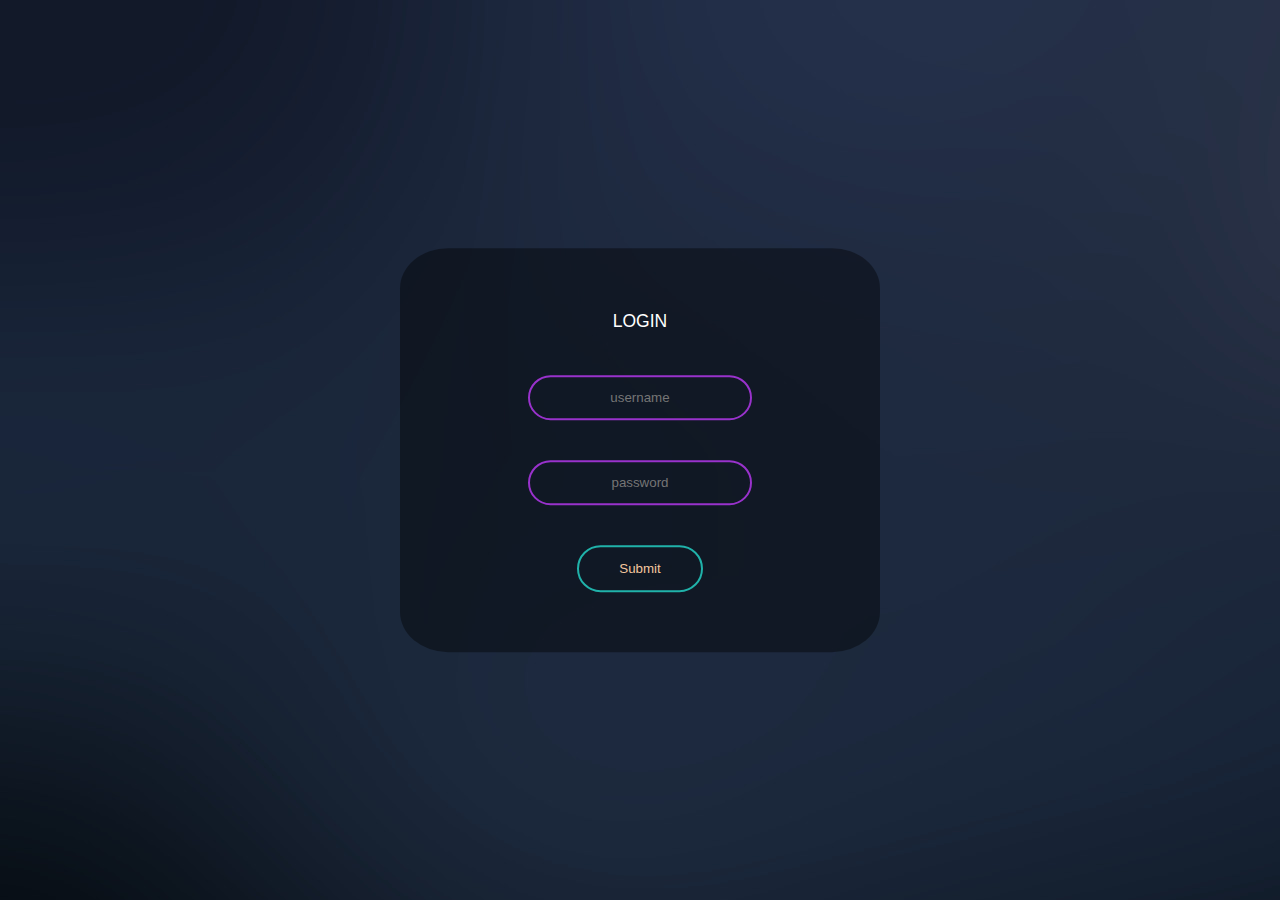
<file: index.html>
<!DOCTYPE html>
<html>
<head>
	<title>Login Page</title>
<!--	<meta http-equiv="refresh" content="5">
	//-->
	<link rel="stylesheet" type="text/css" href="login01.css">
</head>
<body style="margin: 0;	padding: 0;background: url(https://img.freepik.com/free-vector/abstract-futuristic-background_23-2148399335.jpg?size=626&ext=jpg) no-repeat;	background-size: cover;	font-family: sans-serif;">
<div class="box">
	<h3>Login</h3>
	<form>
		<input type="text" name="username" placeholder="username" id="name" required="" >
		<input type="password" name="password" placeholder="password" id="pass" required="">
		<input type="submit" name="login" style="color:#f3c69e">
	</form>

</div>
</body>
</html>
</file>
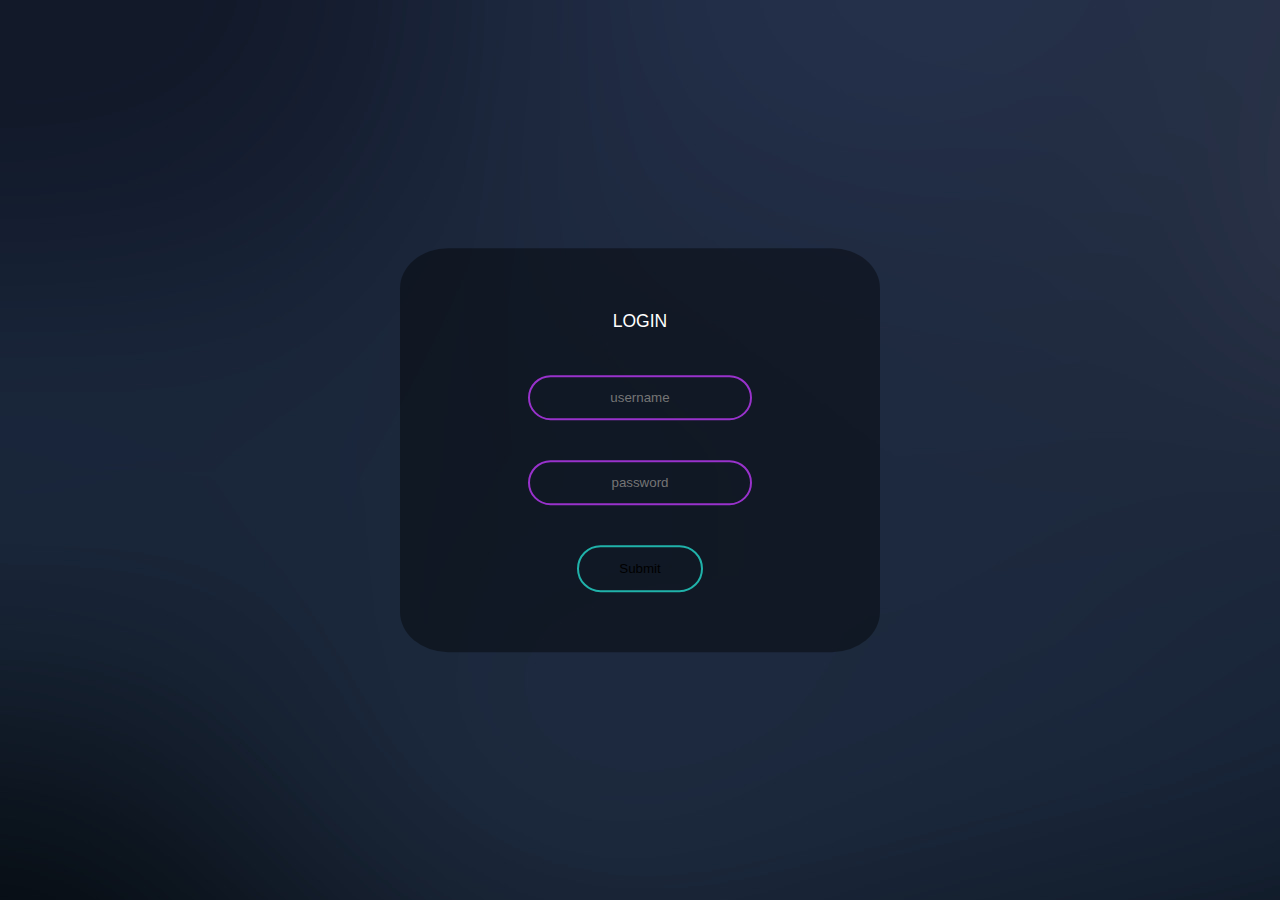
<file: login01.html>
<!DOCTYPE html>
<html>
<head>
	<title>Login Page</title>
<!--	<meta http-equiv="refresh" content="5">
	//-->
	<link rel="stylesheet" type="text/css" href="login01.css">
</head>
<body>
<div class="box">
	<h3>Login</h3>
	<form>
		<input type="text" name="username" placeholder="username" id="name" required="" >
		<input type="password" name="password" placeholder="password" id="pass" required="">
		<input type="submit" name="login">
	</form>

</div>
</body>
</html>
</file>
<file: login01.css>
body{
	margin: 0;
	padding: 0;
	background: url(bg01.jpg) no-repeat;
	background-size: cover;
	font-family: sans-serif;

}
body, html {
  height: 100%;
  margin: 0;
  font: 400 15px/1.8 "Lato", sans-serif;
  background: url(bg01.jpg) no-repeat;
}
.box{
	width: 400px;
  padding: 40px;
  position: absolute;
  top: 50%;
  left: 50%;
  transform: translate(-50%,-50%);
  background: #191919;
  text-align: center;
  background: rgba(0,0,0,0.4);
  border-radius: 10%;
}
.box h3{
	color: white;
	text-transform: uppercase;
	font-weight: 500;
}
.box input[type = "text"],.box input[type = "password"]{
	border: 0;
	background: none;
	margin: 20px auto;
	text-align: center;
	border: 2px solid #9932CC;
	padding: 13px 10px;
	width: 200px;
	outline: none;
	border-radius: 30px;
	transition: 0.30s;
	color: white;
}
.box input[type = "text"]:focus,.box input[type = "password"]:focus{
	background-color: #2ecc71;
}
.box input[type="submit"]{
	border: 0;
	background: none;
	display: block;
	margin: 20px auto;
	cursor: pointer;
	border: 2px solid #20B2AA;
	padding: 14px 40px;	
	text-align: center;
	transition: 0.30s;
	border-radius: 25px;
	outline: none;
}
.box input[type="submit"]:hover{
	background-color: #20B2AA;
}
</file>
